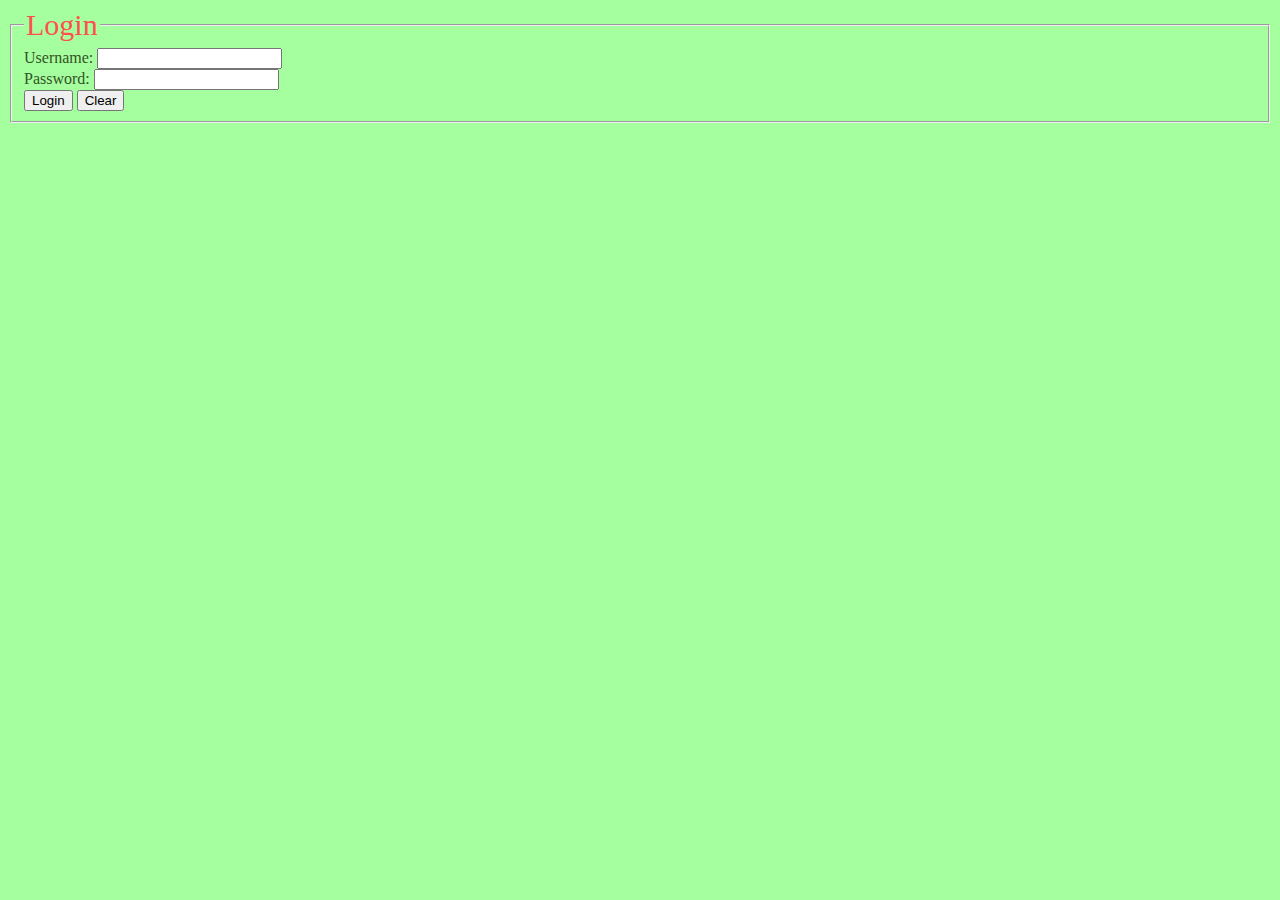
<file: Portfoilo/login.html>
<!DOCTYPE html>
<html>

<head>
	<meta charset='utf-8'>
	<meta http-equiv='X-UA-Compatible' content='IE=edge'>
	<title>Page Title</title>
	<meta name='viewport' content='width=device-width, initial-scale=1'>
	<link rel='stylesheet' type='text/css' media='screen' href='main.css'>
	<script src='login.js'></script>
</head>

<body>
	<form name="myLogin" id="myLogin">
		<fieldset>
			<legend>Login</legend>
			Username:
			<input type="text" name="username" id="username" required>
			<br>
			Password:
			<input type="password" name="password" required>
			<br>
			<input type="submit" value="Login">
			<input type="reset" value="Clear">
		</fieldset>
	</form>
</body>

</html>
</file>
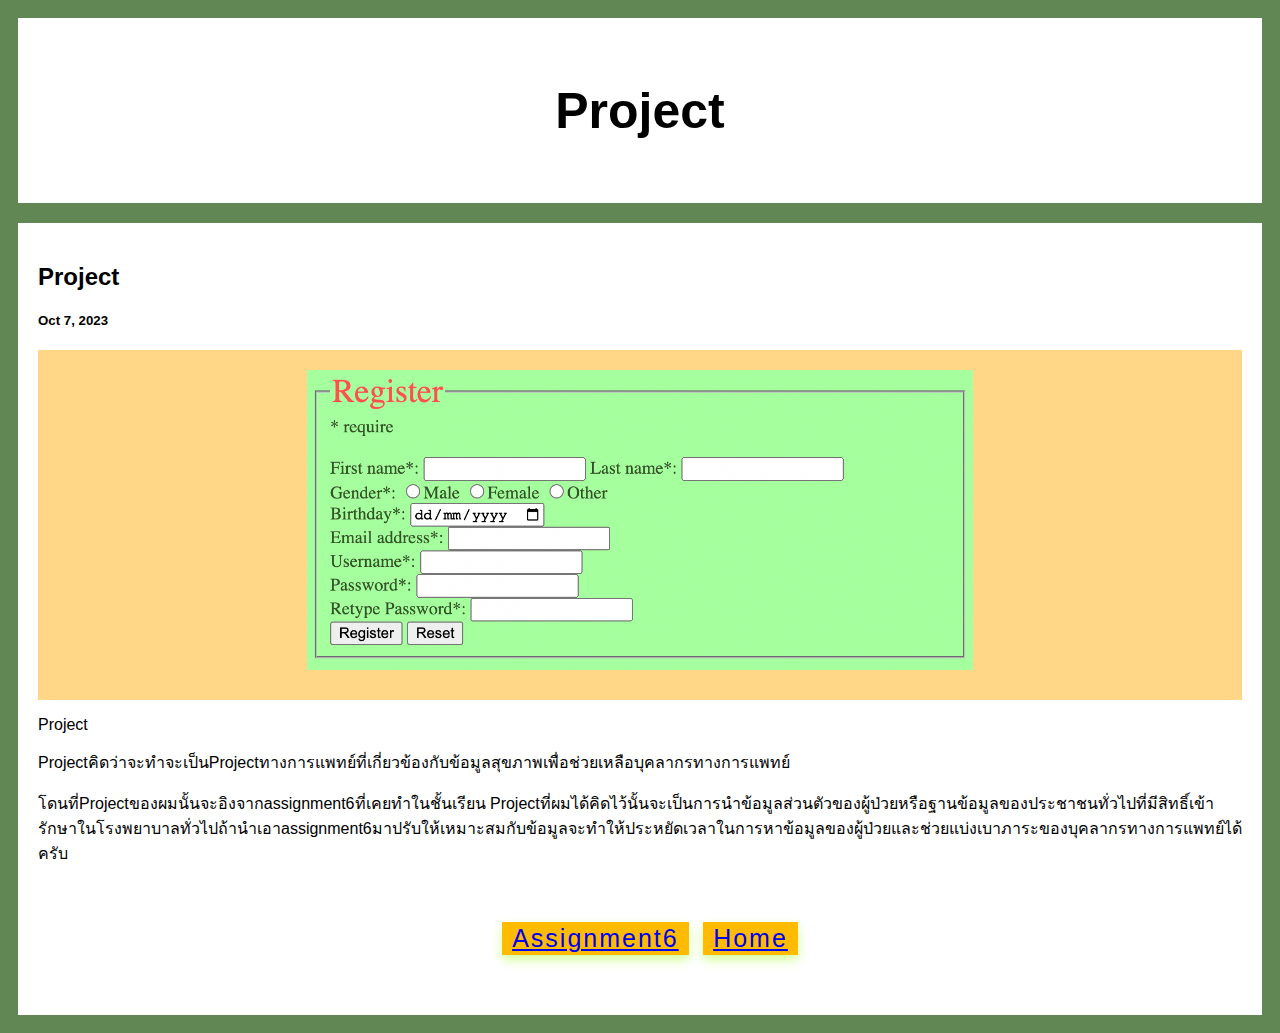
<file: Portfoilo/project.html>
<!DOCTYPE html>
<html lang="en">
<head>
<title>Project</title>
<meta charset="utf-8">
<meta name="viewport" content="width=device-width, initial-scale=1">
<link rel="stylesheet" href="style.css">
</head>
<body>

    <div class="header">
      <h1>Project</h1>
    </div>
    <div class="tee">
        <h2>Project</h2>
        <h5>Oct 7, 2023</h5>
        <div class="img" style="height:350px;"><center><img src="Screen.png" style="height:300px;"></center></div>
        <p>Project</p>
        <p>Projectคิดว่าจะทําจะเป็นProjectทางการแพทย์ที่เกี่ยวข้องกับข้อมูลสุขภาพเพื่อช่วยเหลือบุคลากรทางการแพทย์</p>
        <p>โดนที่Projectของผมนั้นจะอิงจากassignment6ที่เคยทำในชั้นเรียน Projectที่ผมได้คิดไว้นั้นจะเป็นการนำข้อมูลส่วนตัวของผู้ป่วยหรือฐานข้อมูลของประชาชนทั่วไปที่มีสิทธิ์เข้ารักษาในโรงพยาบาลทั่วไปถ้านำเอาassignment6มาปรับให้เหมาะสมกับข้อมูลจะทำให้ประหยัดเวลาในการหาข้อมูลของผู้ป่วยและช่วยแบ่งเบาภาระของบุคลากรทางการแพทย์ได้ครับ </p>
        <div class="btns">
            <button><a href="register.html">assignment6</a></button> <button><a href="index.html" >Home</a></button>
      </div>
    </body>
</html>
</file>
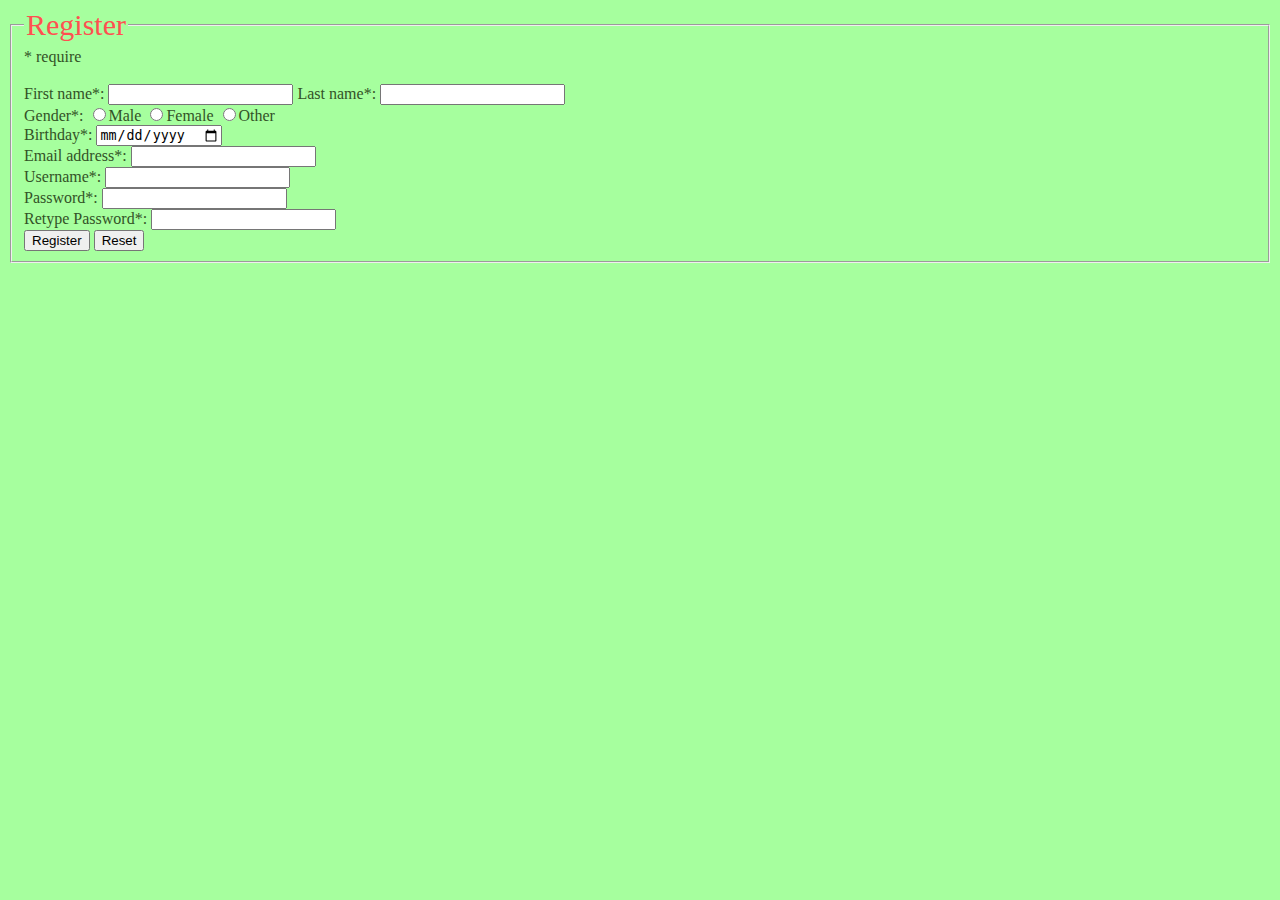
<file: Portfoilo/register.html>
<!DOCTYPE html>
<html>

<head>
	<meta charset='utf-8'>
	<meta http-equiv='X-UA-Compatible' content='IE=edge'>
	<title>Page Title</title>
	<meta name='viewport' content='width=device-width, initial-scale=1'>
	<link rel='stylesheet' type='text/css' media='screen' href='main.css'>
	<script src='register.js'></script>
</head>

<body>
	<form name="myForm" id="myForm" action="login.html">
		<fieldset>
			<legend>Register</legend>
			<span>* require</span> <br>
			<span id="errormsg"></span> <br>
			First name*:
			<input type="text" name="firstname" required>
			Last name*:
			<input type="text" name="lastname" required>
			<br>
			Gender*:
			<input type="radio" name="gender" value="male" required>Male
			<input type="radio" name="gender" value="female" required>Female
			<input type="radio" name="gender" value="female" required>Other
			<br>
			Birthday*:
			<input type="date" name="bday" value="" required>
			<br>
			Email address*:
			<input type="email" name="email" required>
			<br>
			Username*:
			<input type="text" name="username" required>
			<br>
			Password*:
			<input type="password" name="password" required>
			<br>
			Retype Password*:
			<input type="password" name="repassword" required>
			<br>
			<input type="submit" value="Register">
			<input type="reset" value="Reset">
		</fieldset>
	</form>
</body>

</html>
</file>
<file: Portfoilo/main.css>
body {
    background: rgb(166, 255, 158)
}

legend {
    font-size: 30px;
    color: rgb(255, 80, 80)
}

fieldset {
    color: rgb(51, 82, 39);
}
</file>
<file: Portfoilo/style.css>
* {
  box-sizing: border-box;
}

body {
  font-family: Arial;
  padding: 10px;
  background: #618754;
}

.header {
  padding: 30px;
  text-align: center;
  background: white;
}

.header h1 {
  font-size: 50px;
}

.tab {
  overflow: hidden;
  background-color: #5b6f57;
}

.tab a {
  float: left;
  display: block;
  color: #f2f2f2;
  text-align: center;
  padding: 14px 16px;
  text-decoration: none;
}

.tab a:hover {
  background-color: #ddd;
  color: black;
}

.btns {
  width: 100%;
  position: relative;
  left: 10px;
  border: none;
  border-radius: 5px;
  cursor: pointer;
  text-align: center;
}
button {
  outline: none;
  border: none;
  cursor: pointer;
  font-size: 25px;
  font-weight: 400;
  color: #fff;
  background-color: #ffbb00;
  padding: 2px 10px;
  margin: 40px 5px;
  letter-spacing: 2px;
  text-transform: capitalize;
  box-shadow: 0 5px 10px rgba(149, 255, 0, 0.4);
  transition: background-color 0.3s ease;
}
button.clicked {
  background-color: #31af00;
}

button:hover {
  color: rgb(255, 255, 255);
  background-color: #0dff00;
}


.leftcolumn {   
  float: left;
  width: 55%;
  padding-left: 20px;
}


.rightcolumn {
  float: right;
  width: 43%;
}

.imgbox img {
  position: relative;
  height: 100;
  width: 50%;
  top: -10px;
  right: -150px;
  transform: rotateY(180deg);
  animation: animateUser 4s linear infinite;
}

.img {
  background-color: #ffd786;
  width: 100%;
  padding: 20px;
}

.tee {
  background-color: white;
  padding: 20px;
  margin-top: 20px;
}

.row::after {
  content: "";
  display: table;
  clear: both;
}

.home {
  padding: 20px;
  text-align: center;
  background: #5b6f57;
  margin-top: 20px;
}

@media screen and (max-width: 800px) {
  .leftcolumn, .rightcolumn {   
    width: 100%;
    padding: 0;
  }
}

@media screen and (max-width: 400px) {
  .tab a {
    float: none;
    width: 100%;
  }
}
</file>
